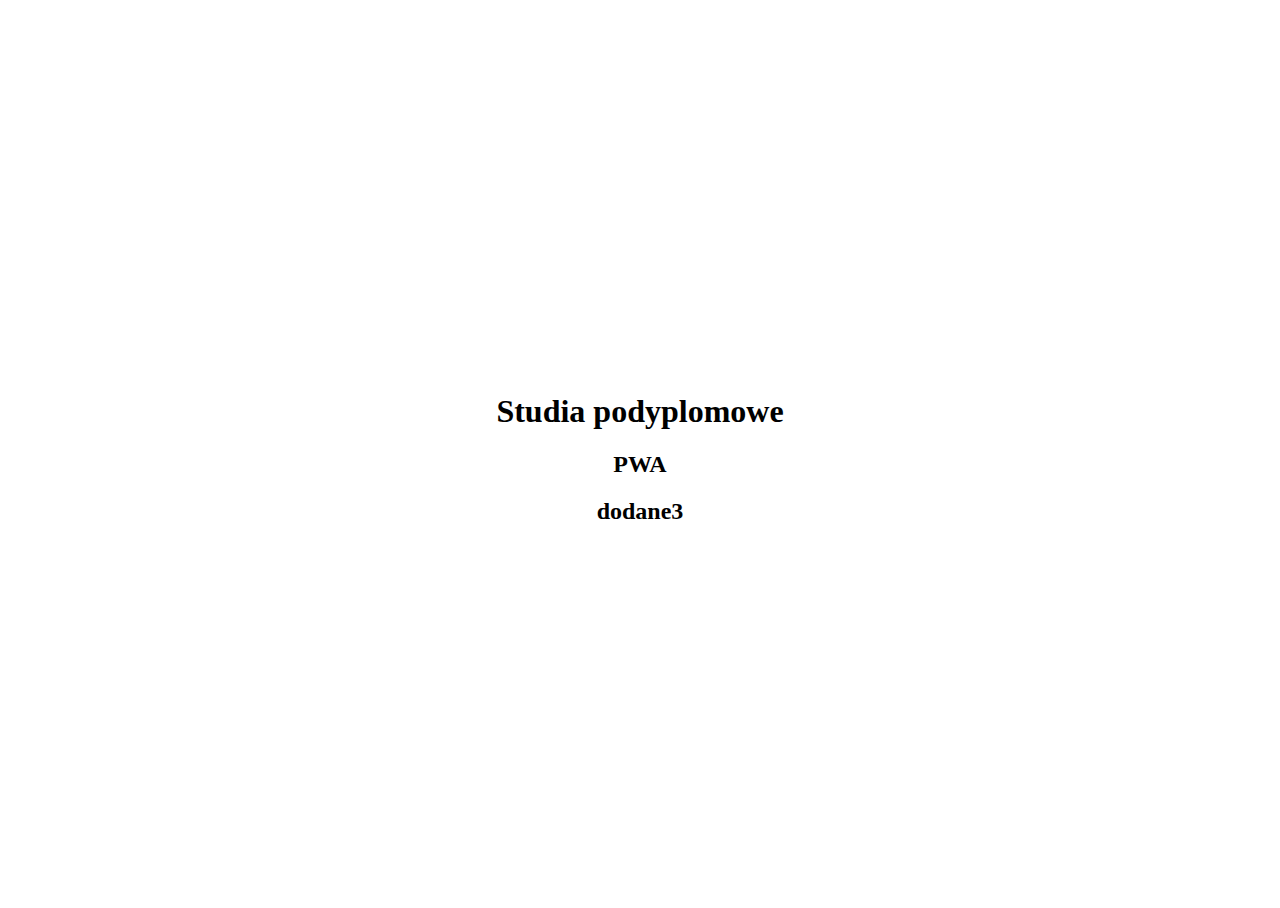
<file: index.html>
<!DOCTYPE html>
<html lang="en">

<head>
    <meta charset="utf-8">
    <title>Hello World</title>
    <link rel="manifest" crossorigin="use-credentials" href="./manifest.json" />
    <link rel="stylesheet" href="./css/style.css">
    <link rel="icon" href="./favicon.ico" type="image/x-icon" />
    <link rel="apple-touch-icon" href="images/hello-icon-152.png">
    <meta name="viewport" content="width=device-width, initial-scale=1.0">
    <meta name="theme-color" content="white" />
    <meta name="apple-mobile-web-app-capable" content="yes">
    <meta name="apple-mobile-web-app-status-bar-style" content="black">
    <meta name="apple-mobile-web-app-title" content="Hello World">
    <meta name="msapplication-TileColor" content="#FFFFFF">
</head>

<body class="fullscreen">
    <div class="container">
        <h1 class="title">Studia podyplomowe</h1>
        <h2 class="title">PWA</h2>
        <h2 class="title">dodane3</h2>

    </div>
    <script src="./js/main.js"></script>
</body>

</html>
</file>
<file: css/style.css>
html,
.fullscreen {
    display: flex;
    width: 100%;
    height: 100%;
}

.container {
    margin: auto;
    text-align: center;
}
</file>
